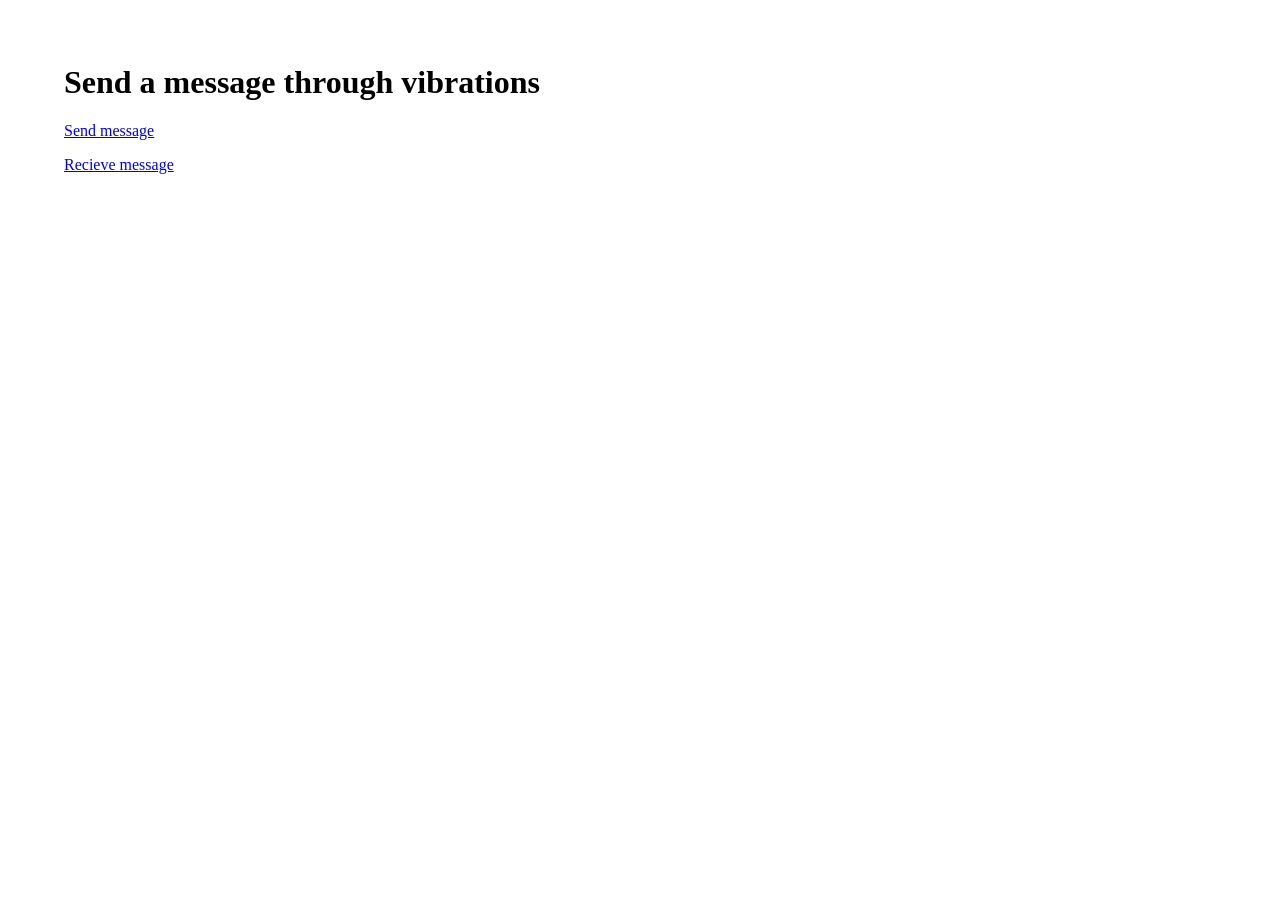
<file: src/index.html>
<!-- 
# SPDX-FileCopyrightText: 2026 Group 5
#
# SPDX-License-Identifier: MIT 
-->
<!DOCTYPE html>
<html>
    <head>
        <meta charset="utf-8" />
        <meta name="viewport" content="width=device-width">
        <link rel="stylesheet" href ="style.css" />
        <script src="sender.js" defer></script>
        <title>Send a message</title>
    </head>
    <body>
        <h1>Send a message through vibrations</h1>
        <p><a href=./sender.html>Send message</a>  </p>
        <p><a href="./receiver.html">Recieve message</a></p>
    </body>
</html>
</file>
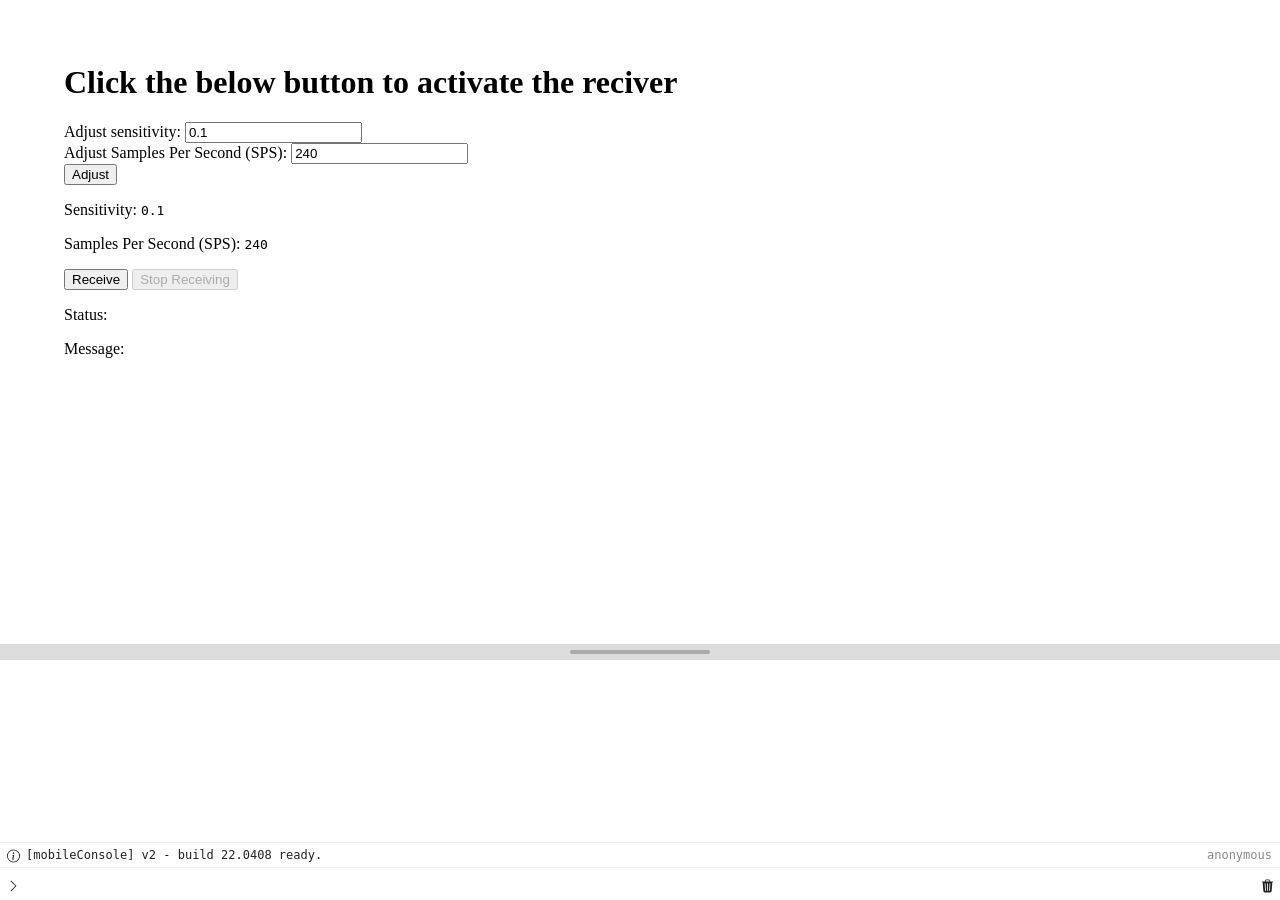
<file: src/receiver.html>
<!-- 
# SPDX-FileCopyrightText: 2026 Group 5
#
# SPDX-License-Identifier: MIT 
-->
<!DOCTYPE html>
<html>
    <head>
        <meta charset="utf-8" />
        <meta name="viewport" content="width=device-width">
        <link rel="stylesheet" href ="style.css" />
        <link rel="stylesheet" href ="hnl.mobileconsole.css"/>
        <!--<script src="https://cdn.jsdelivr.net/gh/c-kick/mobileConsole/hnl.mobileconsole.min.js" defer></script>-->
        <script src="hnl.mobileconsole.js" defer></script>
        <script src="receiver.js" defer></script>
        <title>Receive a message</title>
    </head>
    <body>
        <h1>Click the below button to activate the reciver</h1>
        <form id="form" onsubmit="return false">
            <div>
                <label for="message">Adjust sensitivity:</label>
                <input
                    type="number"
                    id="sensitivity"
                    name="sensitivity"
                    value="0.1"
                    step="any"
                    required
                    size="25"/>
            </div>
            <div>
                <label for="message">Adjust Samples Per Second (SPS):</label>
                <input
                    type="number"
                    id="sps"
                    name="sps"
                    value="240"
                    required
                    size="25"/>
            </div>
                <input type="submit"
                    id = "submit"
                    value="Adjust"/>
        </form>
        <p>Sensitivity: <span class="displayText" id="displaySensitivity"></span></p>
        <p>Samples Per Second (SPS): <span class="displayText" id="displaySPS"></span></p>
        <button type="button" id="start">Receive</button>
        <button type="button" id="stop" disabled>Stop Receiving</button>
        <p>Status: <span class="displayText" id="displayStatus"></span></p>
        <p>Message: <span class="displayText" id="displayMessage"></span></p>

    </body>
</html>
</file>
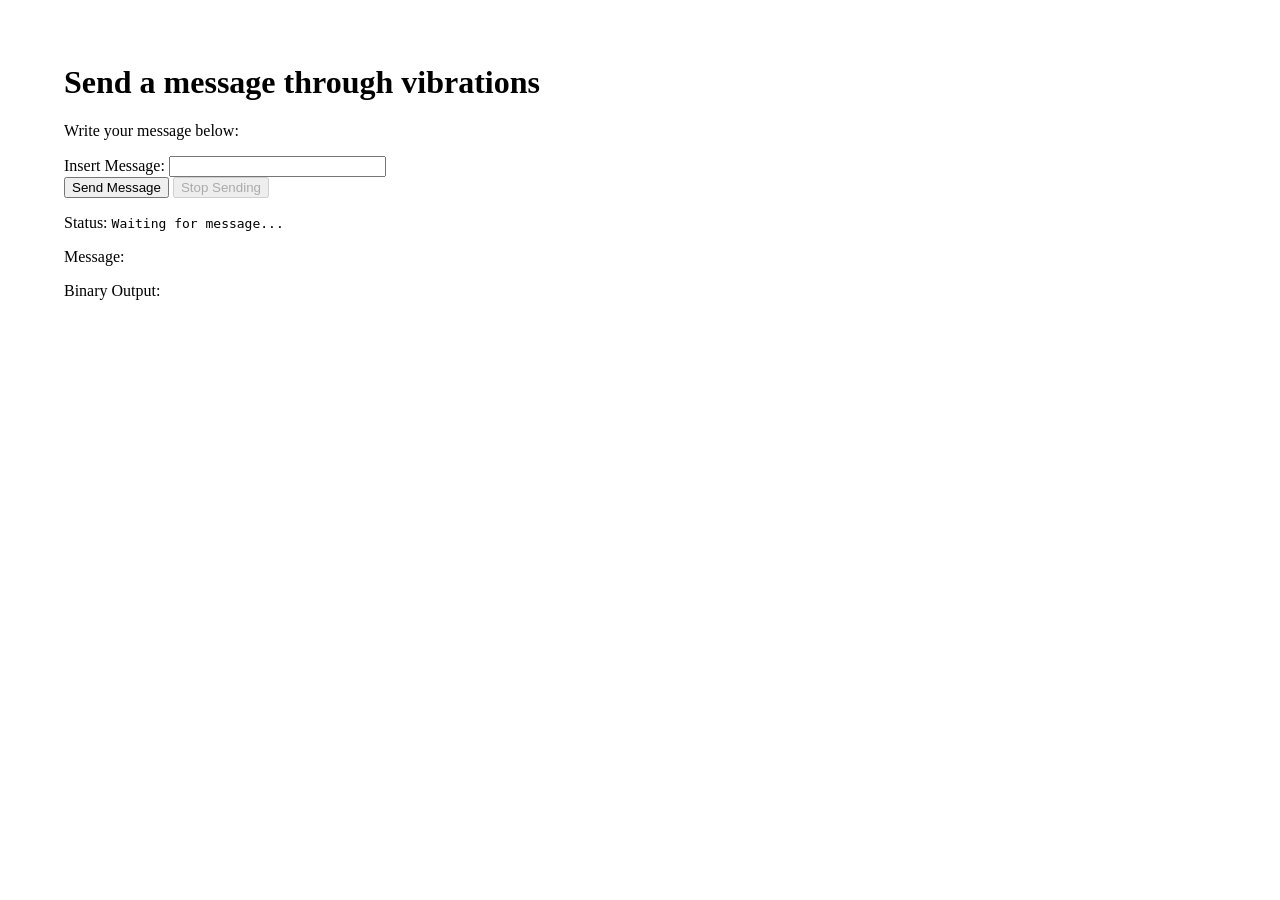
<file: src/sender.html>
<!-- 
# SPDX-FileCopyrightText: 2026 Group 5
#
# SPDX-License-Identifier: MIT 
-->
<!DOCTYPE html>
<html>
    <head>
        <meta charset="utf-8" />
        <meta name="viewport" content="width=device-width">
        <link rel="stylesheet" href ="style.css" />
        <script src="sender.js" defer></script>
        <title>Send a message</title>
    </head>
    <body>
        <h1>Send a message through vibrations</h1>
        <p>Write your message below:</p>
        <form id="form" onsubmit="return false">
            <div>
                <label for="message">Insert Message:</label>
                <input
                    type="text"
                    id="message"
                    name="message"
                    required
                    size="25"/>
            </div>
            
                <input type="submit"
                    id = "submit"
                    value="Send Message"/>
                <button type="button" id="stop" disabled = "true">Stop Sending</button>
        </form>
        
        <p>Status: <span class="displayText" id="displayStatus">Waiting for message...</span></p>
        <p>Message: <span class="displayText" id="displayMessage"></span></p>
        <p>Binary Output: <span class="displayText" id="displayBinaryOutput"></span></p>
    </body>
</html>
</file>
<file: src/style.css>
/* 
# SPDX-FileCopyrightText: 2026 Group 5
#
# SPDX-License-Identifier: MIT
*/

body {
    overflow-wrap: break-word;
    margin: 5%
}

.displayText {
    font-family: monospace;
}
</file>
<file: src/hnl.mobileconsole.css>
div.mobile-console {
  --show-lines: 8;
  --bg-color: #FFF;
  --text-color: #222;
  --handle-color: #DDD;
  --handle-color-active: #00afff;
  --border-color-row: #EEE;
  --border-selected: rgba(0, 175, 255, 0.3);
  --bg-selected: rgba(144, 191, 213, 0.2);
  --border-error: rgba(255, 184, 184, 0.3);
  --text-error: #e00000;
  --bg-error: rgba(255, 0, 0, 0.1);
  --border-warn: rgba(255, 221, 149, 0.3);
  --icon-warn: #deb40c;
  --text-warn: #72635a;
  --bg-warn: rgba(255, 226, 113, 0.2);
  --console-color-array-value: #00316b;
  --console-color-tagname: #831282;
  --console-color-string: #d90f00;
  --console-color-element-attr: #994500;
  --console-color-element-attr-val: #211dab;
  --console-color-obj-prop: #666;
  --console-color-obj-prop-expanded: #640064;
  --console-color-obj-length: #aa7aad;
  --console-color-boolean: #211dab;
  --console-color-function: #666;
  --console-color-function-expanded: #0050b2;
  --line-height: 26px;
  --line-height-input: 32px;
  --font-size: 12px;
  --font-size-input: 16px;
  --handle-height: 16px;
  display: flex;
  flex-direction: column;
  overscroll-behavior-y: none;
  padding: 0;
  margin: 0;
  margin-top: var(--handle-height);
  box-sizing: content-box;
  position: fixed;
  bottom: 0;
  right: 0;
  width: 100%;
  border: 0 none;
  font-size: var(--font-size);
  line-height: var(--line-height);
  font-family: Consolas, monaco, monospace;
  z-index: 999999;
  background-color: var(--bg-color);
  color: var(--text-color);
  height: calc(var(--line-height) * var(--show-lines) + var(--line-height-input));
  max-height: calc(100vh - var(--handle-height));
}
@media (prefers-color-scheme: dark) {
  div.mobile-console {
    --bg-color: #222;
    --text-color: #EEE;
    --handle-color: #555;
    --border-color-row: #444;
    --border-selected: rgba(0, 175, 255, 0.6);
    --bg-selected: rgba(50, 75, 140, 0.2);
    --text-warn: #ff9800;
    --bg-warn: rgba(255, 180, 0, 0.1);
    --icon-warn: #ffcc00;
    --text-error: #ff6767;
    --console-color-array-value: #9980ff;
    --console-color-hellip: #fff;
    --console-color-string: #35d4c7;
    --console-color-tagname: #5db0d7;
    --console-color-element-attr: #9bbbdc;
    --console-color-element-attr-val: #f29766;
    --console-color-obj-prop: #AAA;
    --console-color-obj-prop-expanded: #03bcf4;
    --console-color-obj-length: #178575;
    --console-color-boolean: #9980ff;
    --console-color-function: #AAA;
    --console-color-function-expanded: #ff9800;
  }
}
div.mobile-console.minimized {
  height: calc(var(--line-height-input) + var(--line-height)) !important;
}
div.mobile-console div.mc-scroll-handle {
  touch-action: none;
  /* stops page from dragging down when adjusting the size of mobile console */
  -webkit-user-select: none;
  /* disable selection/Copy of UIWebView */
  -webkit-touch-callout: none;
  /* disable the IOS popup when long-press on a link */
  z-index: 2;
  content: "";
  background-color: var(--handle-color);
  position: absolute;
  top: calc(0px - var(--handle-height));
  height: var(--handle-height);
  width: 100%;
  cursor: ns-resize;
}
div.mobile-console div.mc-scroll-handle::before {
  content: "";
  display: block;
  width: 140px;
  height: 30%;
  background-color: #AAA;
  position: relative;
  left: calc(50% - 70px);
  border-radius: 3px;
  top: 35%;
}
div.mobile-console div.mc-scroll-handle.active {
  background-color: var(--handle-color-active);
}
div.mobile-console div.mc-scroll-handle.active::before {
  background-color: rgba(255, 255, 255, 0.75);
}
div.mobile-console::before {
  content: "";
  flex: 1 1 0;
}
div.mobile-console div.mc-scroller-wrapper {
  -webkit-overflow-scrolling: touch;
  touch-action: pan-y;
  overflow: auto;
  display: flex;
  flex-direction: column-reverse;
  width: 100%;
  height: auto;
}
div.mobile-console div.mc-scroller-wrapper div.mc-scroller-content {
  justify-content: flex-start;
  place-content: flex-start;
  place-self: stretch;
  flex-basis: 100%;
  height: -webkit-fit-content;
  height: -moz-fit-content;
  height: fit-content;
}
div.mobile-console div.mc-scroller-wrapper span.mc-row {
  color: var(--text-color);
  padding: 0 8px 0 0;
  display: flex;
  overflow: hidden;
  -webkit-animation: fadein 100ms normal forwards linear;
          animation: fadein 100ms normal forwards linear;
  max-height: var(--line-height);
  max-width: 100%;
  box-shadow: 0 1px 0 0 inset var(--border-color-row);
}
div.mobile-console div.mc-scroller-wrapper span.mc-row:last-child {
  box-shadow: 0 -1px 0 0 inset var(--border-color-row), 0 1px 0 0 inset var(--border-color-row);
}
div.mobile-console div.mc-scroller-wrapper span.mc-row svg {
  vertical-align: middle;
}
div.mobile-console div.mc-scroller-wrapper span.mc-row .visible-expanded {
  display: none;
}
div.mobile-console div.mc-scroller-wrapper span.mc-row .hidden-expanded {
  display: inline-block;
}
div.mobile-console div.mc-scroller-wrapper span.mc-row .mc-row-firstline {
  white-space: nowrap;
  overflow: hidden;
  text-overflow: ellipsis;
  max-width: 90%;
  display: block;
}
div.mobile-console div.mc-scroller-wrapper span.mc-row.mc-row-expanded {
  max-height: -webkit-fit-content;
  max-height: -moz-fit-content;
  max-height: fit-content;
}
div.mobile-console div.mc-scroller-wrapper span.mc-row.mc-row-expanded span.expander > svg {
  transform: rotate(90deg);
}
div.mobile-console div.mc-scroller-wrapper span.mc-row.mc-row-expanded .visible-expanded {
  display: inline-block;
}
div.mobile-console div.mc-scroller-wrapper span.mc-row.mc-row-expanded .hidden-expanded {
  display: none;
}
div.mobile-console div.mc-scroller-wrapper span.mc-row.mc-row-expanded .mc-element-row, div.mobile-console div.mc-scroller-wrapper span.mc-row.mc-row-expanded .mc-object-row {
  display: block;
}
div.mobile-console div.mc-scroller-wrapper span.mc-row > span.mc-icon {
  width: var(--line-height);
  max-height: var(--line-height);
  text-align: center;
  flex-shrink: 0;
}
div.mobile-console div.mc-scroller-wrapper span.mc-row > span.mc-icon > svg {
  width: 50%;
  align-self: center;
  vertical-align: center;
}
div.mobile-console div.mc-scroller-wrapper span.mc-row > span.mc-message {
  flex: 1;
  overflow: hidden;
  text-overflow: ellipsis;
  white-space: nowrap;
}
div.mobile-console div.mc-scroller-wrapper span.mc-row > span.mc-message span.inline-console-icon {
  max-height: var(--line-height);
  text-align: center;
}
div.mobile-console div.mc-scroller-wrapper span.mc-row > span.mc-message span.inline-console-icon > svg {
  width: calc(var(--font-size) * 0.75);
  margin: 0 2px 0 0;
  align-self: center;
  vertical-align: center;
}
div.mobile-console div.mc-scroller-wrapper span.mc-row > span.mc-message span.inline-console-icon.expander {
  color: #787878;
}
div.mobile-console div.mc-scroller-wrapper span.mc-row > span.mc-message pre {
  margin: 0 !important;
  padding: 0 !important;
  text-indent: 1rem;
  font-size: inherit !important;
}
div.mobile-console div.mc-scroller-wrapper span.mc-row.mc-row-expanded > span.mc-message {
  max-height: -webkit-fit-content;
  max-height: -moz-fit-content;
  max-height: fit-content;
  overflow: visible;
  white-space: normal;
  overflow-wrap: anywhere;
}
div.mobile-console div.mc-scroller-wrapper span.mc-row .mc-element-row, div.mobile-console div.mc-scroller-wrapper span.mc-row .mc-object-row {
  line-height: calc(var(--line-height) * 0.75);
}
div.mobile-console div.mc-scroller-wrapper span.mc-row > span.mc-referrer {
  align-self: flex-start;
  flex-shrink: 1;
  word-break: keep-all;
  white-space: nowrap;
  text-overflow: ellipsis;
  overflow: hidden;
  color: #888888;
  display: flex;
  justify-content: flex-end;
  max-width: calc((100% - var(--line-height)) / 2);
}
div.mobile-console div.mc-scroller-wrapper span.mc-row > span.mc-referrer > a {
  color: #888888;
}
div.mobile-console div.mc-scroller-wrapper span.mc-row.mc-row-warn {
  background-color: var(--bg-warn);
  color: var(--text-warn);
  --border-color-row: var(--border-warn);
}
div.mobile-console div.mc-scroller-wrapper span.mc-row.mc-row-warn > span.mc-icon {
  color: var(--icon-warn);
}
div.mobile-console div.mc-scroller-wrapper span.mc-row.mc-row-error {
  background-color: var(--bg-error);
  color: var(--text-error);
  --border-color-row: var(--border-error);
}
div.mobile-console div.mc-scroller-wrapper span.mc-row.mc-row-error > span.mc-icon {
  color: var(--text-error);
}
div.mobile-console div.mc-scroller-wrapper span.mc-row.mc-row-log.mc-row-expanded, div.mobile-console div.mc-scroller-wrapper span.mc-row.mc-row-timeEnd.mc-row-expanded, div.mobile-console div.mc-scroller-wrapper span.mc-row.mc-row-info.mc-row-expanded {
  background-color: var(--bg-selected);
}
div.mobile-console div.mc-scroller-wrapper span.mc-row.mc-row-log.mc-row-expanded + span.mc-row, div.mobile-console div.mc-scroller-wrapper span.mc-row.mc-row-info.mc-row-expanded + span.mc-row, div.mobile-console div.mc-scroller-wrapper span.mc-row.mc-row-log.mc-row-expanded, div.mobile-console div.mc-scroller-wrapper span.mc-row.mc-row-info.mc-row-expanded {
  --border-color-row: var(--border-selected);
}
div.mobile-console div.mc-scroller-wrapper span.mc-row .mc-color-text {
  color: var(--text-color);
}
div.mobile-console div.mc-scroller-wrapper span.mc-row .mc-color-grey {
  color: #888888;
}
div.mobile-console div.mc-scroller-wrapper span.mc-row .mc-color-tag {
  color: var(--console-color-tagname);
}
div.mobile-console div.mc-scroller-wrapper span.mc-row .mc-color-string {
  color: var(--console-color-string);
}
div.mobile-console div.mc-scroller-wrapper span.mc-row .mc-color-hellip {
  color: var(--console-color-hellip);
}
div.mobile-console div.mc-scroller-wrapper span.mc-row .mc-color-element-attr {
  color: var(--console-color-element-attr);
}
div.mobile-console div.mc-scroller-wrapper span.mc-row .mc-color-element-attr-val {
  color: var(--console-color-element-attr-val);
}
div.mobile-console div.mc-scroller-wrapper span.mc-row .mc-color-obj-prop, div.mobile-console div.mc-scroller-wrapper span.mc-row .mc-color-obj-prop-unchanged {
  color: var(--console-color-obj-prop);
}
div.mobile-console div.mc-scroller-wrapper span.mc-row .mc-color-obj-length {
  color: var(--console-color-obj-length);
}
div.mobile-console div.mc-scroller-wrapper span.mc-row .mc-color-function {
  color: var(--console-color-function);
}
div.mobile-console div.mc-scroller-wrapper span.mc-row .mc-color-boolean {
  color: var(--console-color-boolean);
}
div.mobile-console div.mc-scroller-wrapper span.mc-row .mc-color-array-value {
  color: var(--console-color-array-value);
}
div.mobile-console div.mc-scroller-wrapper span.mc-row.mc-row-expanded .mc-object-row .mc-color-function {
  color: var(--console-color-function-expanded);
}
div.mobile-console div.mc-scroller-wrapper span.mc-row.mc-row-expanded .mc-object-row .mc-color-obj-prop {
  font-weight: bold;
  color: var(--console-color-obj-prop-expanded);
}
div.mobile-console div.mc-input {
  display: flex;
  height: var(--line-height-input);
  padding: 0;
}
div.mobile-console div.mc-input form.mc-input-form {
  flex: 1;
}
div.mobile-console div.mc-input input.mc-input-input {
  background-color: var(--bg-color);
  color: var(--text-color);
  font-size: var(--font-size-input);
  height: var(--line-height-input);
  line-height: var(--line-height-input);
  padding: 0;
  border: 0 none;
  width: 100%;
}
div.mobile-console div.mc-input input.mc-input-input:focus,
div.mobile-console div.mc-input input.mc-input-input:-webkit-autofill,
div.mobile-console div.mc-input input.mc-input-input:-webkit-autofill:hover,
div.mobile-console div.mc-input input.mc-input-input:-webkit-autofill:focus,
div.mobile-console div.mc-input input.mc-input-input:-webkit-autofill:active {
  outline: 0;
  background-color: var(--bg-color) !important;
  color: var(--text-color) !important;
  -webkit-box-shadow: 0 0 0 var(--line-height) var(--bg-color) inset !important;
  -webkit-text-fill-color: var(--text-color) !important;
}
div.mobile-console div.mc-input span.mc-icon {
  width: var(--line-height);
  max-height: var(--line-height-input);
  text-align: center;
  flex-shrink: 0;
  color: var(--text-color);
}
div.mobile-console div.mc-input span.mc-icon > svg {
  width: 50%;
  align-self: center;
  vertical-align: bottom;
}
div.mobile-console div.mc-input span.mc-button {
  cursor: pointer;
  margin: 2px;
}
div.mobile-console div.mc-input span.mc-button > svg {
  vertical-align: middle;
}
div.mobile-console div.mc-input span.mc-button:last-child {
  margin-right: 4px;
}
@-webkit-keyframes fadein {
  from {
    opacity: 0;
  }
  to {
    opacity: 1;
  }
}
@keyframes fadein {
  from {
    opacity: 0;
  }
  to {
    opacity: 1;
  }
}

/*# sourceMappingURL=hnl.mobileconsole.css.map */
</file>
